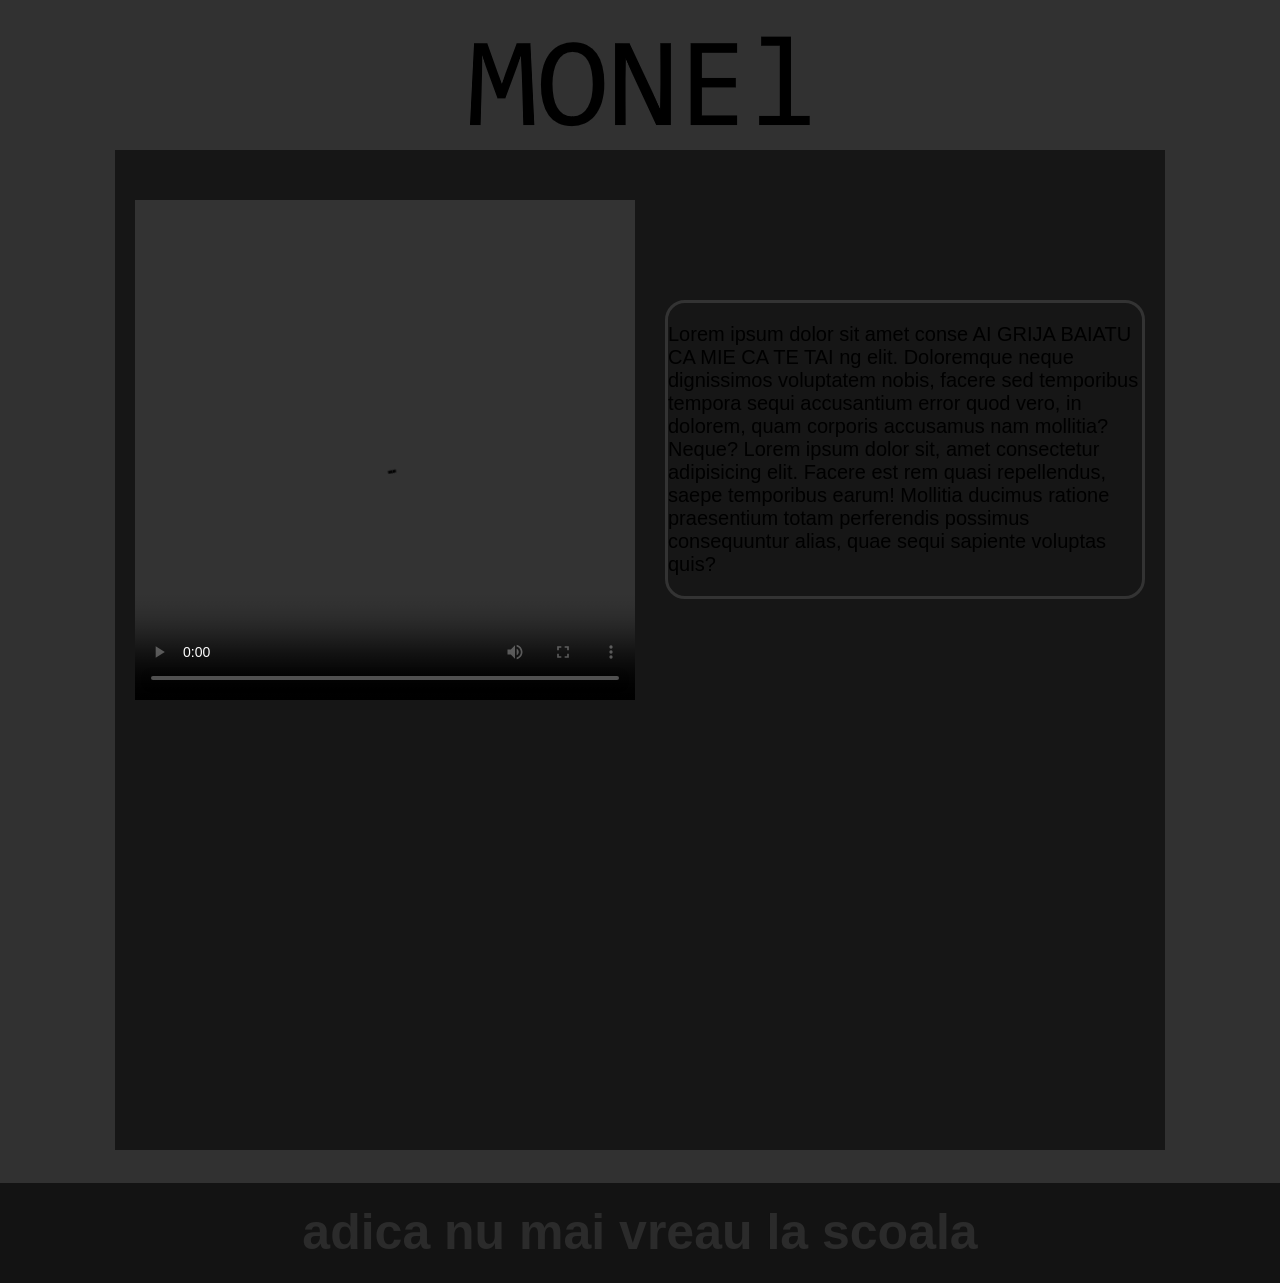
<file: index.html>
<!DOCTYPE html>
<html lang="en">
<head>
    <link rel="stylesheet" href="style.css">
    <meta charset="UTF-8">
    <meta name="viewport" content="width=device-width, initial-scale=1.0">
    <title>Incercare no Ai</title>
</head>
<body>

    <header class="header">
        <img src="faa.png" alt="iaoo" id="header">
    </header>
    
<div class="container">
    <div class="video">
        <video class="prost" width="500px" height="500px" controls="controls">
        <source src="Video.mp4" type="video/mp4" />
        </video>
    </div>
    <div class="text">
        <p>
            Lorem ipsum dolor sit amet conse AI GRIJA BAIATU CA MIE CA TE TAI   ng elit. Doloremque neque dignissimos voluptatem nobis, facere sed temporibus tempora sequi accusantium error quod vero, in dolorem, quam corporis accusamus nam mollitia? Neque?
            Lorem ipsum dolor sit, amet consectetur adipisicing elit. Facere est rem quasi repellendus, saepe temporibus earum! Mollitia ducimus ratione praesentium totam perferendis possimus consequuntur alias, quae sequi sapiente voluptas quis?
        </p>   
    </div>
    
</div>
<footer>
        <h1>adica nu mai vreau la scoala</h1>
    </footer>
</body>
</html>
</file>
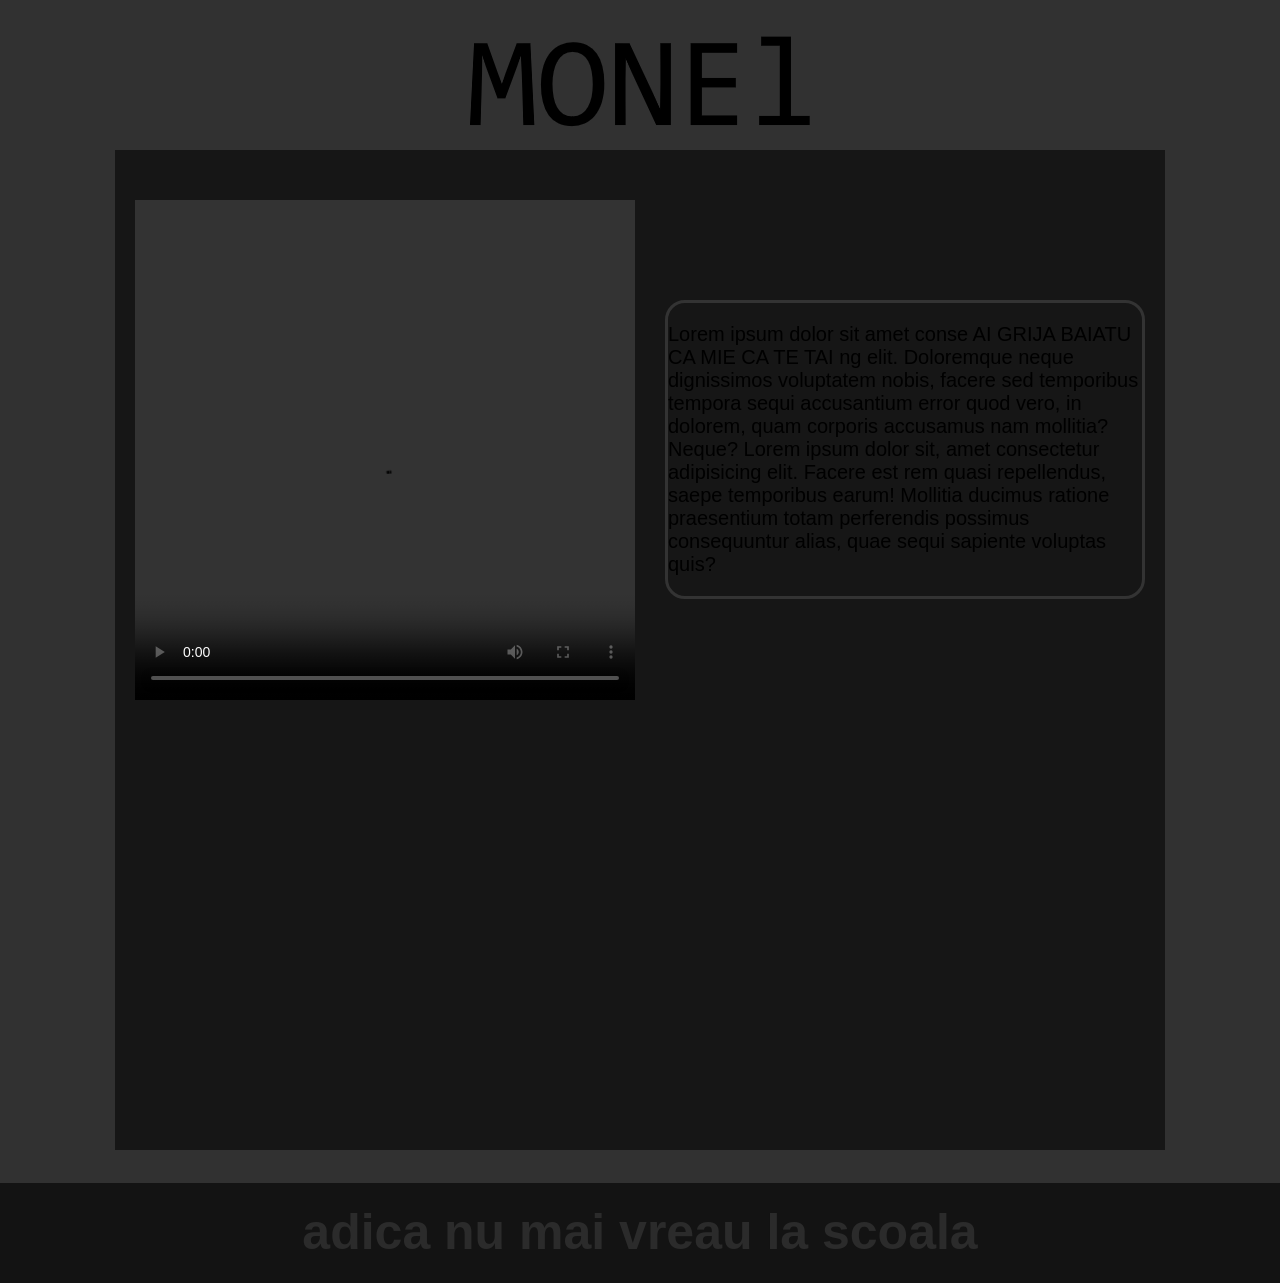
<file: home.html>
<!DOCTYPE html>
<html lang="en">
<head>
    <link rel="stylesheet" href="style.css">
    <meta charset="UTF-8">
    <meta name="viewport" content="width=device-width, initial-scale=1.0">
    <title>Incercare no Ai</title>
</head>
<body>

    <header class="header">
        <img src="faa.png" alt="iaoo" id="header">
    </header>
    
<div class="container">
    <div class="video">
        <video class="prost" width="500px" height="500px" controls="controls">
        <source src="Video.mp4" type="video/mp4" />
        </video>
    </div>
    <div class="text">
        <p>
            Lorem ipsum dolor sit amet conse AI GRIJA BAIATU CA MIE CA TE TAI   ng elit. Doloremque neque dignissimos voluptatem nobis, facere sed temporibus tempora sequi accusantium error quod vero, in dolorem, quam corporis accusamus nam mollitia? Neque?
            Lorem ipsum dolor sit, amet consectetur adipisicing elit. Facere est rem quasi repellendus, saepe temporibus earum! Mollitia ducimus ratione praesentium totam perferendis possimus consequuntur alias, quae sequi sapiente voluptas quis?
        </p>   
    </div>
    
</div>
<footer>
        <h1>adica nu mai vreau la scoala</h1>
    </footer>
</body>
</html>
</file>
<file: style.css>
body {
    margin: 0;
    font-family: sans-serif;
    background: #313131;
}
* {
    box-sizing: border-box;
}
.container {
    
    max-width: 1050px;
    background-color: rgb(22, 22, 22);
    height: 1000px;
    margin: 0px auto ;
    margin-bottom: 0;    
}   
.header {
    display: block;
    margin-left: auto;
    margin-right: auto;
    width: 38%;
    margin-top: 2%;
}
@media (max-width:600px ){

    .container {
        max-width: 100%;
        height: 1000px;
        margin-left: 20%;
    }   
    .header {
        width: 100% ;
        margin-left: 2px;
        margin-right: 0px;
    }
}
.prost {
margin-left: 20px ;
margin-top: 50px;
}
.video {
    max-width: 25%;
    max-height:15%;
    float: left;
  }
  
.text {
    border: solid rgb(51, 51, 51);
    border-radius: 20px;
    font-size: 20px;
    margin-left: 550px;
    padding-top: -20px;
    margin-right: 20px;
    float: left;
}
footer {
    text-align:center;
    font-size: 25px;
    color: hsl(0, 0%, 17%);
    background-color: rgb(19, 19, 19);
    height: 100px;
}
footer h1{
    padding-top: 20px;
}
</file>
